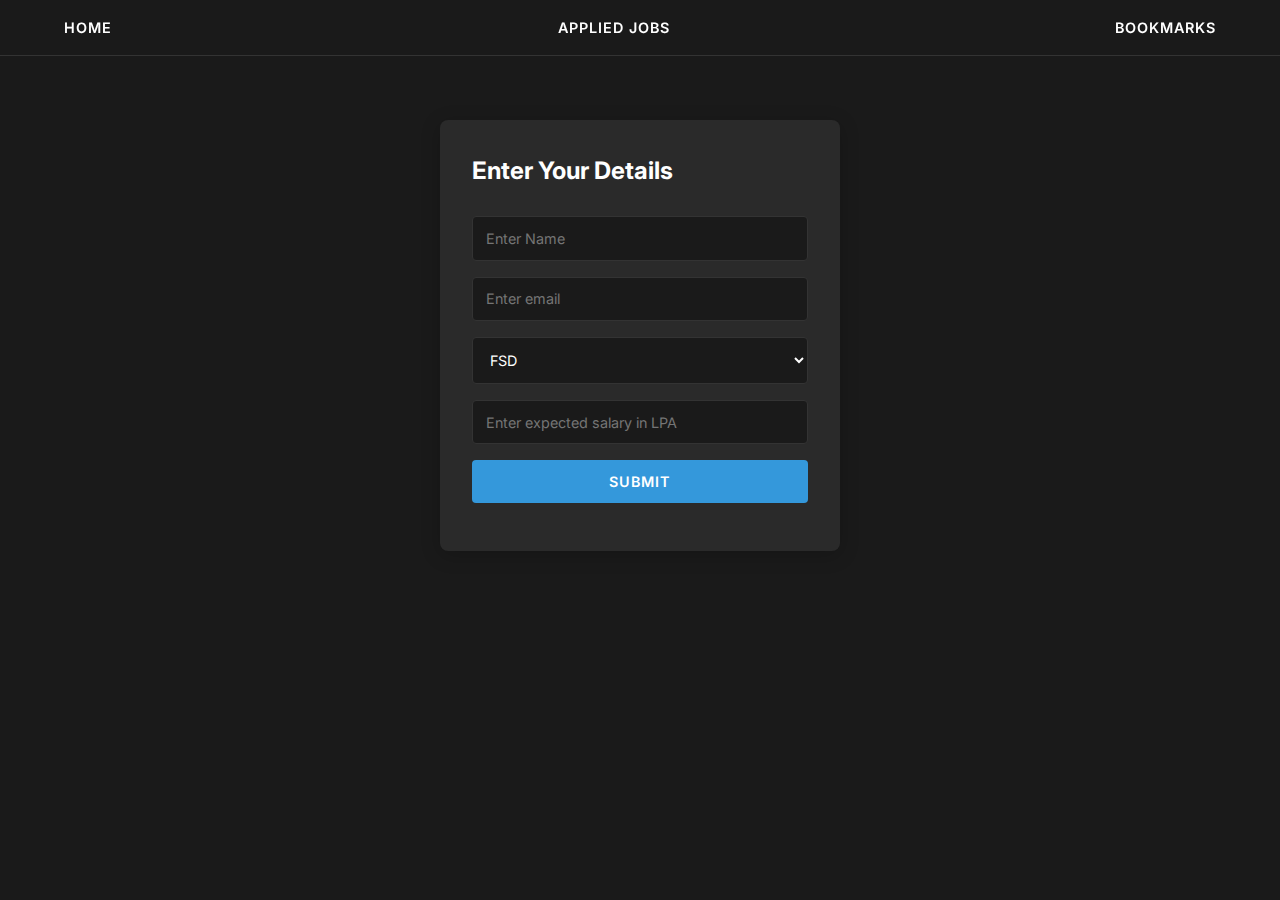
<file: index.html>
<!DOCTYPE html>
<html lang="en">
  <head>
    <meta charset="UTF-8" />
    <meta http-equiv="X-UA-Compatible" content="IE=edge" />
    <meta name="viewport" content="width=device-width, initial-scale=1.0" />
    <title>Home Page</title>
    <link rel="stylesheet" href="index.css" />
  </head>

  <body>
    <div id="links">
      <div><a href="index.html">HOME</a></div>
      <div><a href="applied.html">APPLIED JOBS</a></div>
      <div><a href="bookmark.html">BOOKMARKS</a></div>
    </div>
    <form action="" id="form">
      <h2>Enter Your Details</h2><br>
      <input placeholder="Enter Name" id="name" name="name" type="text" />
      <input placeholder="Enter email" type="email" name="email" id="email" />
      <select name="role" id="role">
        <option value="FSD">FSD</option>
        <option value="Backend">Backend</option>
        <option value="Frontend">Frontend</option>
      </select>
      <input
        id="salary"
        type="number"
        placeholder="Enter expected salary in LPA "
      />
      <input id="submit" type="submit" name="submit" value="Submit" />
    </form>
  </body>
  <script src="index.js"></script>
</html>
</file>
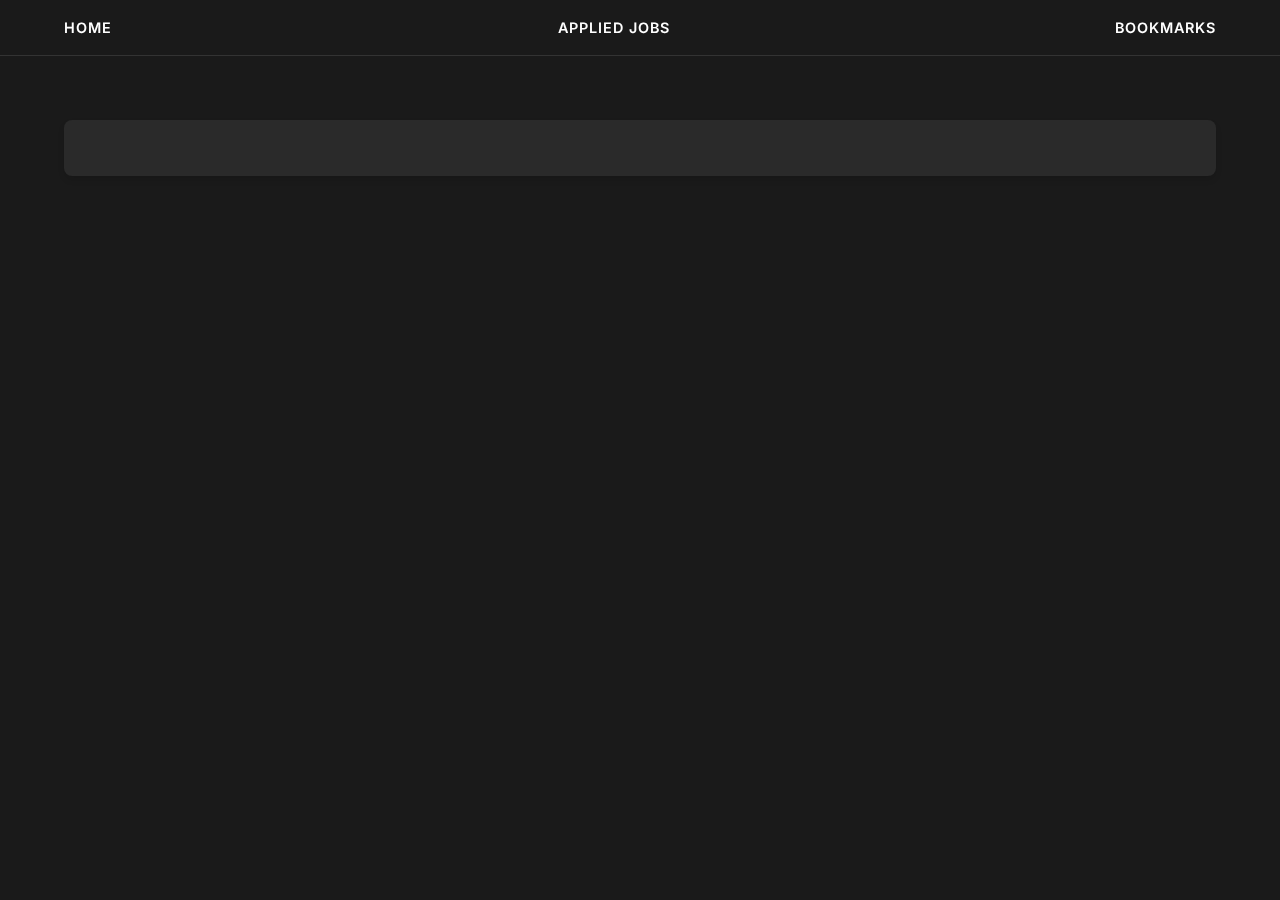
<file: applied.html>
<!DOCTYPE html>
<html lang="en">
  <head>
    <meta charset="UTF-8" />
    <meta http-equiv="X-UA-Compatible" content="IE=edge" />
    <meta name="viewport" content="width=device-width, initial-scale=1.0" />
    <title>Database</title>
    <link rel="stylesheet" href="commonStyles.css" />
  </head>

  <body>
    <div id="links">
      <div><a href="index.html">HOME</a></div>
      <div><a href="applied.html">APPLIED JOBS</a></div>
      <div><a href="bookmark.html">BOOKMARKS</a></div>
    </div>

    <main>
      <table>
        <thead>
          <tr>
            <th>Name</th>
            <th>Email</th>
            <th>Job applied</th>
            <th>Salary expected</th>
            <th>Add to bookmark</th>
          </tr>
        </thead>
        <tbody id="body">
          <!-- Append your output to tbody -->
        </tbody>
      </table>
    </main>
  </body>
  <script src="applied.js"></script>
</html>
</file>
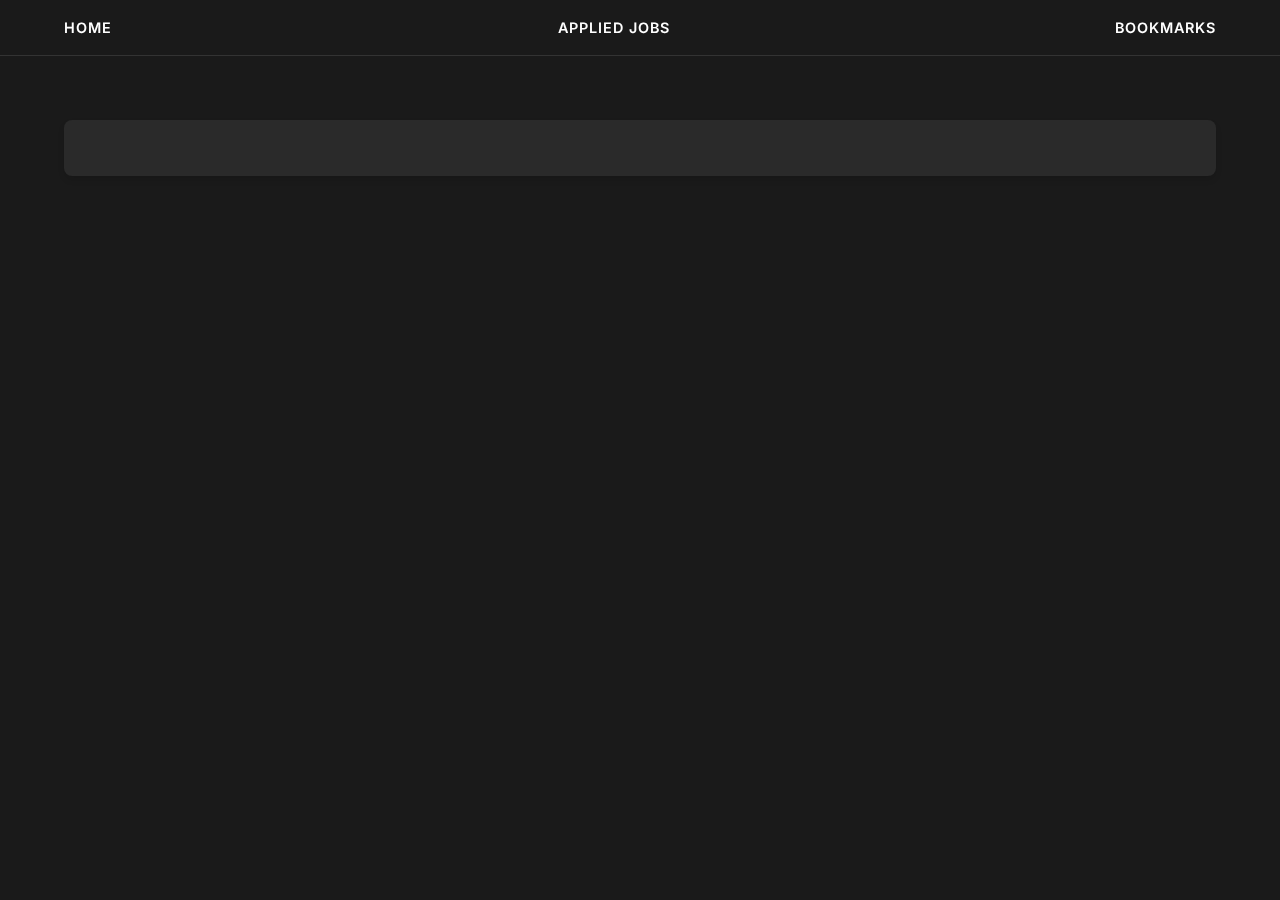
<file: bookmark.html>
<!DOCTYPE html>
<html lang="en">
  <head>
    <meta charset="UTF-8" />
    <meta http-equiv="X-UA-Compatible" content="IE=edge" />
    <meta name="viewport" content="width=device-width, initial-scale=1.0" />
    <title>Admitted</title>
    <link rel="stylesheet" href="commonStyles.css" />
  </head>

  <body>
    <div id="links">
      <div><a href="index.html">HOME</a></div>
      <div><a href="applied.html">APPLIED JOBS</a></div>
      <div><a href="bookmark.html">BOOKMARKS</a></div>
    </div>
    <main>
      <table>
        <thead>
          <tr>
            <th>Name</th>
            <th>Email</th>
            <th>Job Applied</th>
          </tr>
        </thead>
        <tbody id="body"></tbody>
      </table>
    </main>
  </body>
  <script src="bookmark.js"></script>
</html>
</file>
<file: index.css>
@import url('https://fonts.googleapis.com/css2?family=Inter:wght@300;400;600;700&display=swap');

:root {
  --bg-primary: #1a1a1a;
  --bg-secondary: #2a2a2a;
  --text-primary: #ffffff;
  --text-secondary: #b3b3b3;
  --accent: #3498db;
  --accent-hover: #2980b9;
  --success: #2ecc71;
  --warning: #f39c12;
  --danger: #e74c3c;
  --border: #333333;
}

* {
  margin: 0;
  padding: 0;
  box-sizing: border-box;
}

body {
  background-color: var(--bg-primary);
  color: var(--text-primary);
  font-family: 'Inter', sans-serif;
  line-height: 1.6;
  font-weight: 300;
}

#links {
  position: fixed;
  top: 0;
  left: 0;
  right: 0;
  display: flex;
  justify-content: space-between;
  align-items: center;
  padding: 1rem 5%;
  background-color: rgba(26, 26, 26, 0.8);
  backdrop-filter: blur(10px);
  border-bottom: 1px solid var(--border);
  z-index: 1000;
}

#links > div {
  display: flex;
  list-style: none;
  gap: 2rem;
}

#links a {
  text-decoration: none;
  color: var(--text-primary);
  font-size: 0.9rem;
  font-weight: 600;
  text-transform: uppercase;
  letter-spacing: 1px;
  transition: color 0.3s ease;
}

#links a:hover {
  color: var(--accent);
}

form {
  max-width: 400px;
  margin: 120px auto 50px;
  padding: 2rem;
  background-color: var(--bg-secondary);
  border-radius: 8px;
  box-shadow: 0 4px 20px rgba(0, 0, 0, 0.2);
}

input,
select {
  width: 100%;
  padding: 0.8rem;
  margin-bottom: 1rem;
  background-color: var(--bg-primary);
  border: 1px solid var(--border);
  border-radius: 4px;
  color: var(--text-primary);
  font-size: 0.9rem;
  font-family: 'Inter', sans-serif;
  transition: border-color 0.3s ease, box-shadow 0.3s ease;
}

input:focus,
select:focus {
  outline: none;
  border-color: var(--accent);
  box-shadow: 0 0 0 2px rgba(52, 152, 219, 0.2);
}

option {
  background-color: var(--bg-primary);
  color: var(--text-primary);
}

#submit {
  width: 100%;
  padding: 0.8rem;
  background-color: var(--accent);
  color: var(--text-primary);
  border: none;
  border-radius: 4px;
  font-size: 0.9rem;
  font-weight: 600;
  font-family: 'Inter', sans-serif;
  cursor: pointer;
  transition: background-color 0.3s ease, transform 0.2s ease;
  text-transform: uppercase;
  letter-spacing: 1px;
}

#submit:hover {
  background-color: var(--accent-hover);
  transform: translateY(-2px);
}

@keyframes fadeIn {
  from { opacity: 0; transform: translateY(20px); }
  to { opacity: 1; transform: translateY(0); }
}

form {
  animation: fadeIn 0.5s ease-out forwards;
}

@media (max-width: 600px) {
  form {
    width: 90%;
    margin: 100px auto 30px;
  }
  
  #links {
    flex-direction: column;
    padding: 1rem;
  }
  
  #links > div {
    margin-top: 1rem;
    gap: 1rem;
  }
}
</file>
<file: commonStyles.css>
@import url('https://fonts.googleapis.com/css2?family=Inter:wght@300;400;600;700&display=swap');

:root {
  --bg-primary: #1a1a1a;
  --bg-secondary: #2a2a2a;
  --text-primary: #ffffff;
  --text-secondary: #b3b3b3;
  --accent: #3498db;
  --accent-hover: #2980b9;
  --success: #2ecc71;
  --warning: #f39c12;
  --danger: #e74c3c;
  --border: #333333;
}

* {
  margin: 0;
  padding: 0;
  box-sizing: border-box;
}

body {
  background-color: var(--bg-primary);
  color: var(--text-primary);
  font-family: 'Inter', sans-serif;
  line-height: 1.6;
  font-weight: 300;
}

#links {
  position: fixed;
  top: 0;
  left: 0;
  right: 0;
  display: flex;
  justify-content: space-between;
  align-items: center;
  padding: 1rem 5%;
  background-color: rgba(26, 26, 26, 0.8);
  backdrop-filter: blur(10px);
  border-bottom: 1px solid var(--border);
  z-index: 1000;
}

#links > div {
  display: flex;
  list-style: none;
  gap: 2rem;
}

#links a {
  text-decoration: none;
  color: var(--text-primary);
  font-size: 0.9rem;
  font-weight: 600;
  text-transform: uppercase;
  letter-spacing: 1px;
  transition: color 0.3s ease;
}

#links a:hover {
  color: var(--accent);
}

table {
  width: 90%;
  max-width: 1200px;
  margin: 120px auto 50px;
  background-color: var(--bg-secondary);
  border-radius: 8px;
  overflow: hidden;
  box-shadow: 0 4px 6px rgba(0, 0, 0, 0.1);
}

th, td {
  padding: 1rem;
  text-align: left;
}

tr > th {
  background-color: var(--bg-primary);
  color: var(--text-primary);
  font-weight: 600;
  text-transform: uppercase;
  letter-spacing: 1px;
  font-size: 0.8rem;
}

tr:nth-child(even) {
  background-color: rgba(255, 255, 255, 0.05);
}

.bookmarkBtn {
  display: inline-block;
  padding: 0.5rem 1rem;
  font-family: 'Inter', sans-serif;
  font-size: 0.8rem;
  font-weight: 600;
  color: var(--text-primary);
  background-color: var(--accent);
  border: none;
  border-radius: 4px;
  cursor: pointer;
  transition: background-color 0.3s ease, transform 0.2s ease;
  text-transform: uppercase;
  letter-spacing: 1px;
}

.bookmarkBtn:hover {
  background-color: var(--accent-hover);
  transform: translateY(-2px);
}

.premium-badge {
  display: inline-block;
  background-color: var(--success);
  color: var(--text-primary);
  font-size: 0.7rem;
  padding: 0.2rem 0.5rem;
  border-radius: 12px;
  margin-left: 0.5rem;
  font-weight: 600;
}

.status-pill {
  display: inline-block;
  padding: 0.25rem 0.75rem;
  border-radius: 20px;
  font-size: 0.8rem;
  font-weight: 600;
}

.status-active {
  background-color: var(--success);
  color: var(--text-primary);
}

.status-pending {
  background-color: var(--warning);
  color: var(--bg-primary);
}

@keyframes fadeIn {
  from { opacity: 0; transform: translateY(20px); }
  to { opacity: 1; transform: translateY(0); }
}

tr {
  animation: fadeIn 0.3s ease-out forwards;
  opacity: 0;
}

tr:nth-child(1) { animation-delay: 0.1s; }
tr:nth-child(2) { animation-delay: 0.2s; }
tr:nth-child(3) { animation-delay: 0.3s; }

@media (max-width: 768px) {
  #links {
    flex-direction: column;
    padding: 1rem;
  }
  
  #links > div {
    margin-top: 1rem;
    gap: 1rem;
  }

  table {
    width: 95%;
  }

  th, td {
    padding: 0.75rem 0.5rem;
  }

  .bookmarkBtn {
    padding: 0.4rem 0.8rem;
    font-size: 0.7rem;
  }
}
</file>
